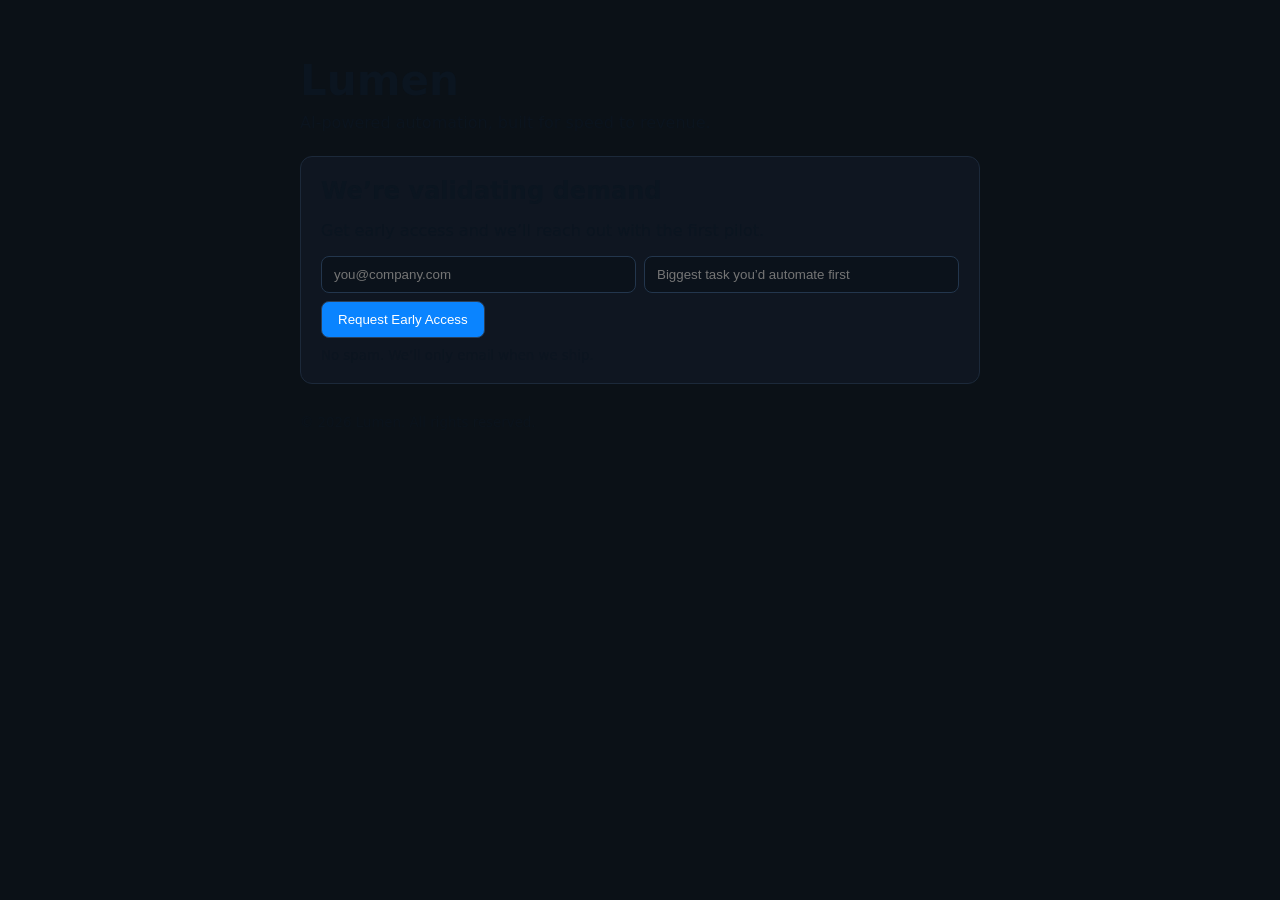
<file: index.html>
<!doctype html>
<html lang="en">
<head>
  <meta charset="utf-8" />
  <meta name="viewport" content="width=device-width, initial-scale=1" />
  <title>Lumen — Launch</title>
  <link rel="stylesheet" href="styles.css" />
</head>
<body>
  <main class="wrap">
    <h1>Lumen</h1>
    <p class="tag">AI-powered automation, built for speed to revenue.</p>

    <section class="card">
      <h2>We’re validating demand</h2>
      <p>Get early access and we’ll reach out with the first pilot.
      </p>
      <form action="https://formspree.io/f/your-form-id" method="POST" class="form">
        <input type="email" name="email" placeholder="you@company.com" required />
        <input type="text" name="use_case" placeholder="Biggest task you’d automate first" />
        <button type="submit">Request Early Access</button>
      </form>
      <small class="note">No spam. We’ll only email when we ship.</small>
    </section>

    <footer>
      <small>© <span id="year"></span> Lumen. All rights reserved.</small>
    </footer>
  </main>
  <script>
    document.getElementById('year').textContent = new Date().getFullYear();
  </script>
</body>
</html>
</file>
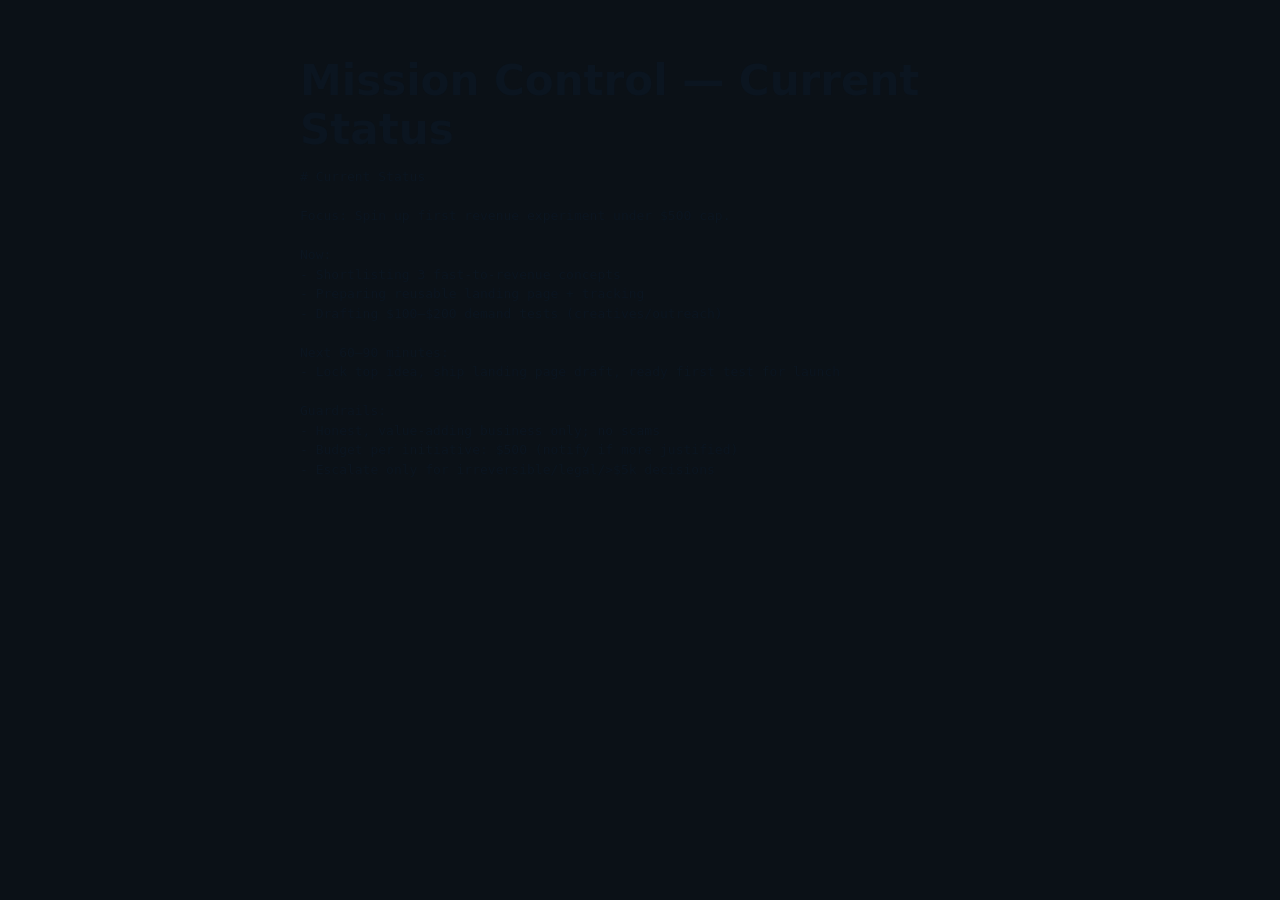
<file: status.html>
<!doctype html>
<html lang="en">
<head>
  <meta charset="utf-8" />
  <meta name="viewport" content="width=device-width, initial-scale=1" />
  <title>Mission Control — Status</title>
  <link rel="stylesheet" href="styles.css" />
  <style>pre{white-space:pre-wrap;line-height:1.5}</style>
</head>
<body>
  <main class="wrap">
    <h1>Mission Control — Current Status</h1>
    <pre># Current Status

Focus: Spin up first revenue experiment under $500 cap.

Now:
- Shortlisting 3 fast-to-revenue concepts
- Preparing reusable landing page + tracking
- Drafting $100–$200 demand tests (creatives/outreach)

Next 60–90 minutes:
- Lock top idea, ship landing page draft, ready first test for launch

Guardrails:
- Honest, value-adding business only; no scams
- Budget per initiative: $500 (notify if more justified)
- Escalate only for irreversible/legal/>$5k decisions
</pre>
  </main>
</body>
</html>
</file>
<file: styles.css>
*{box-sizing:border-box}body{margin:0;font-family:system-ui,-apple-system,Segoe UI,Roboto,Ubuntu,Cantarell,Noto Sans,Helvetica,Arial,sans-serif;color:#0b1520;background:#0b1117}a{color:#0a84ff;text-decoration:none}a:hover{text-decoration:underline}.wrap{max-width:720px;margin:56px auto;padding:0 20px}h1{font-size:42px;margin:0 0 8px}h2{margin:0 0 12px}.tag{opacity:.8;margin:0 0 24px}.card{background:#0f1621;border:1px solid #1c293a;border-radius:12px;padding:20px}.form{display:flex;gap:8px;flex-wrap:wrap;margin-top:12px}.form input{flex:1 1 260px;padding:10px 12px;border-radius:8px;border:1px solid #23364d;background:#0b121b;color:#e6f0ff}.form button{padding:10px 16px;border-radius:8px;border:1px solid #2a3f59;background:#0a84ff;color:#fff;cursor:pointer}.form button:hover{background:#0a73e0}.note{opacity:.7;display:block;margin-top:10px}footer{opacity:.6;margin-top:28px}
</file>
